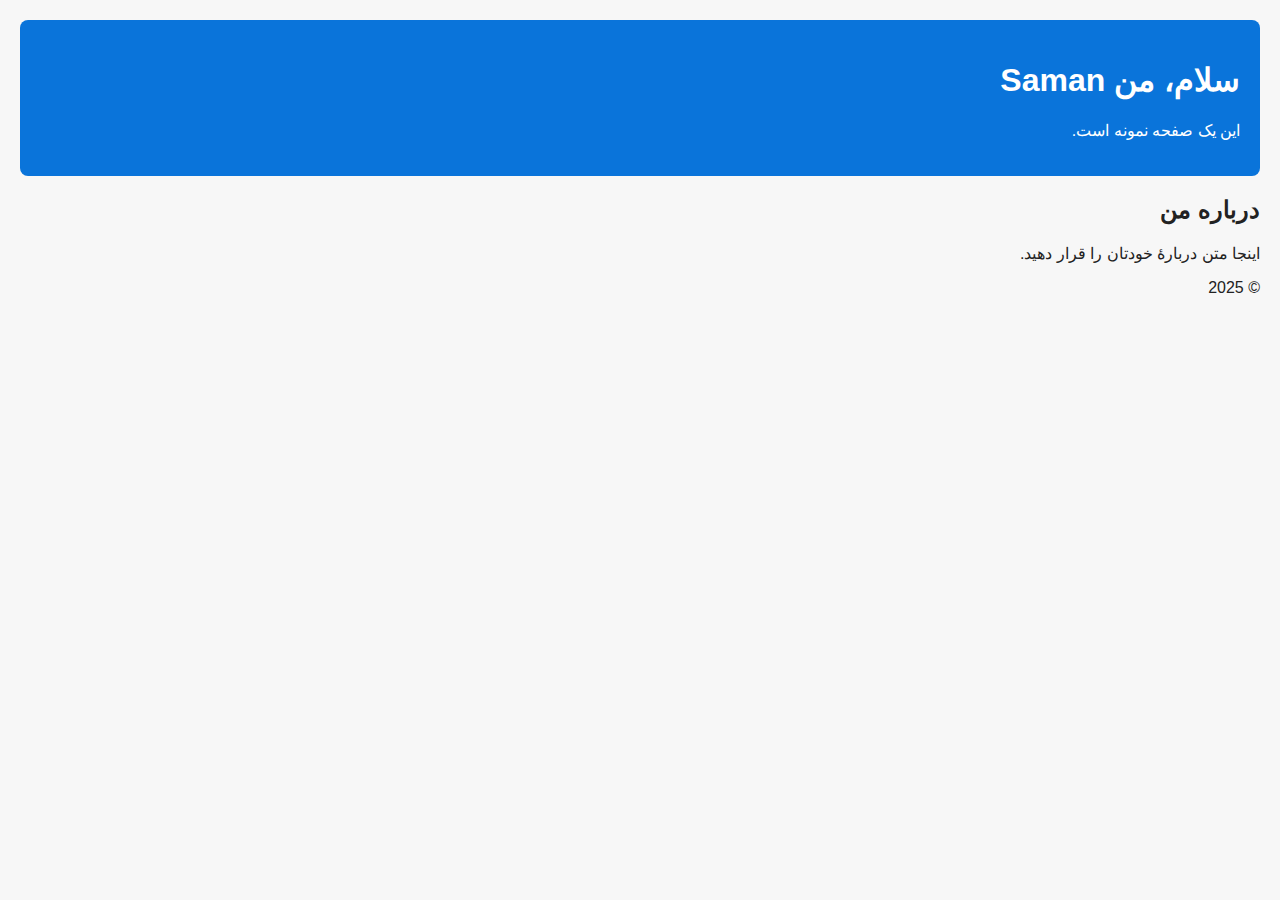
<file: index.html>
<!doctype html>
<html lang="fa">
<head>
  <meta charset="utf-8" />
  <meta name="viewport" content="width=device-width,initial-scale=1" />
  <title>صفحه شخصی</title>
  <link rel="stylesheet" href="styles.css" />
</head>
<body>
  <header>
    <h1>سلام، من Saman</h1>
    <p>این یک صفحه نمونه است.</p>
  </header>
  <main>
    <section>
      <h2>درباره من</h2>
      <p>اینجا متن دربارهٔ خودتان را قرار دهید.</p>
    </section>
  </main>
  <footer>
    <p>© 2025</p>
  </footer>
</body>
</html>
</file>
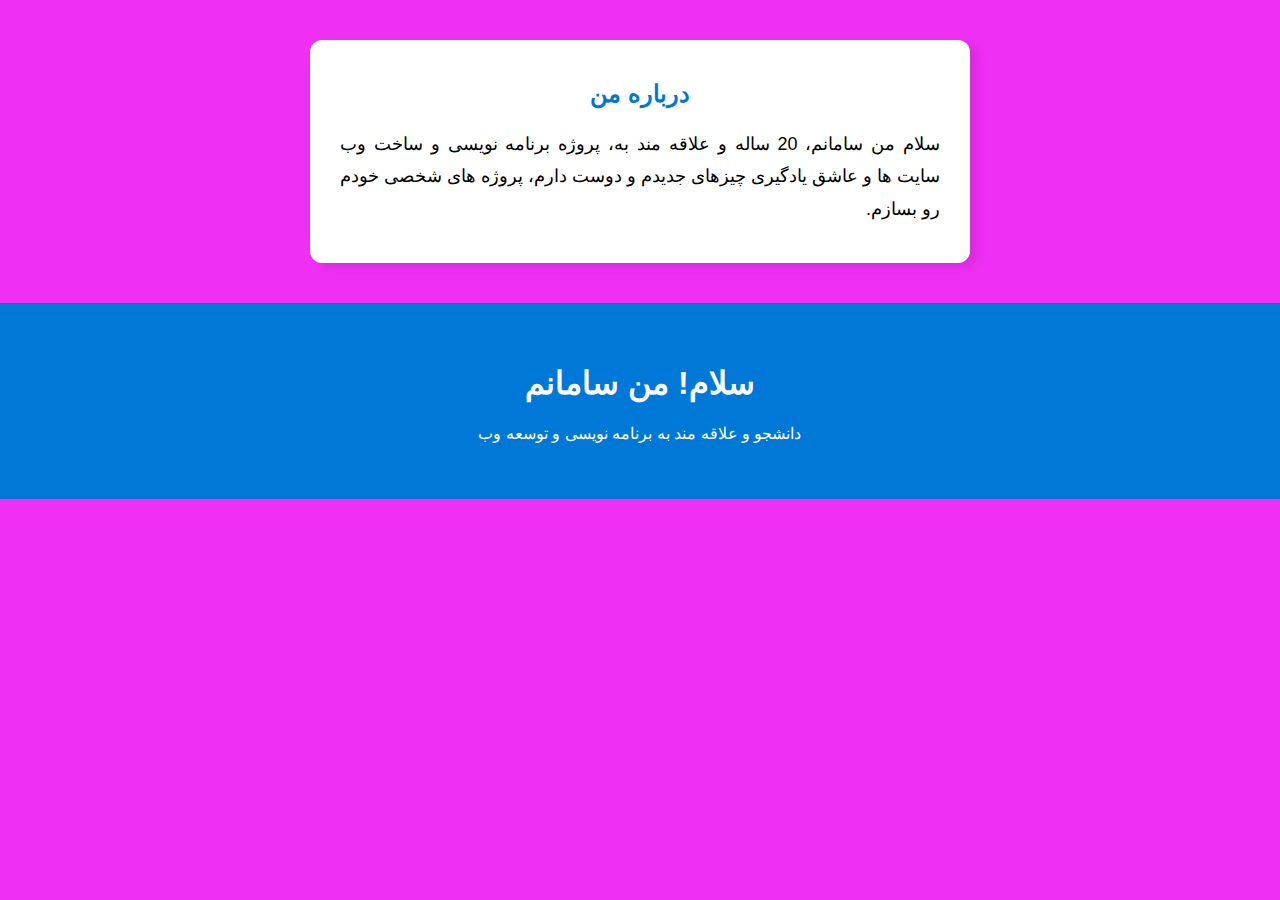
<file: index_1.html>
<!DOCTYPE html>
<html lang="fa">
<head>
    <meta charset="UTF-8">
    <meta name="viewport" content="width=device-width, initial-scale=1.0">
    <title>سامان - صفحه شخصی 1</title>
    <link rel="stylesheet" href="style_1.css">
</head>

<section id="about">
    <h2>
        درباره من
    </h2>
    <p>
        سلام من سامانم، 20 ساله و علاقه مند به،
        پروژه برنامه نویسی و ساخت وب سایت ها
     و عاشق یادگیری چیزهای جدیدم و دوست دارم،
    پروژه های شخصی خودم رو بسازم.
    </p>
</section>

<body>
    <header>
        <h1>سلام! من سامانم</h1>
        <p>دانشجو و علاقه مند به برنامه نویسی و توسعه وب</p>
     </header>

</body>
</html>
</file>
<file: styles.css>
/* styles.css */
body {
  font-family: "Segoe UI", Tahoma, Geneva, Verdana, sans-serif;
  direction: rtl;
  margin: 0;
  padding: 20px;
  background: #f7f7f7;
  color: #222;
}
header {
  background: #0a74da;
  color: white;
  padding: 20px;
  border-radius: 8px;
}
</file>
<file: style_1.css>
body {
    font-family: sans-serif;
    background-color: #f02Ff5;
    margin: 0;
    padding: 0;
    direction: rtl;
}

header {
    background-color: #0078d7;
    color: white;
    text-align: center;
    padding: 40px 0;
}

section#about {
    max-width: 600px;
    margin: 40px auto;
    background-color: white;
    padding: 20px 30px;
    border-radius: 12px;
    box-shadow: 8px 4px 10px rgba(0, 0, 0, 0.1);
}

section#about h2 {
    color: #0078d7;
    text-align: center;
}

section#about p {
    line-height: 1.8;
    font-size: 18px;
    text-align: justify;
}
</file>
